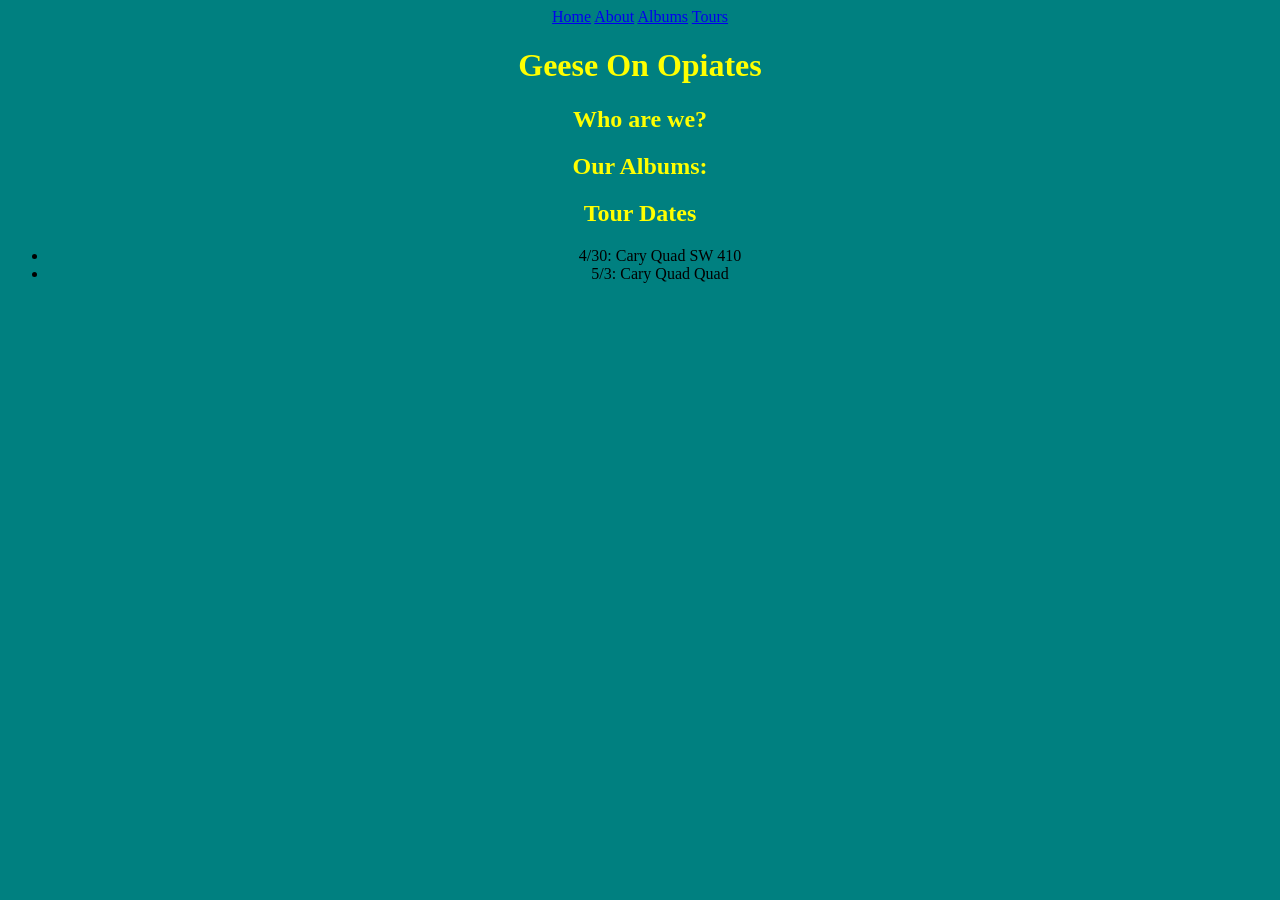
<file: index.html>
<!DOCTYPE HTML>
<html>
  <head>
    <link rel="stylesheet" href="style.css">
    <title>Geese On Opiates | The Website</title>
  </head>
  <body>
    <div id="navbar">
      <nav>
        <a href="/Geese-on-Opiates/home.html/">Home</a>
        <a href="/Geese-on-Opiates/about.html/">About</a>
        <a href="/Geese-on-Opiates/music.html/">Albums</a>
        <a href="/Geese-on-Opiates/tours.html/">Tours</a>
      </nav>
    </div>
    <h1>Geese On Opiates</h1>
    <h2>Who are we?</h2>
    <h2>Our Albums:</h2>
    <h2>Tour Dates</h2>
    <ul>
      <li>4/30: Cary Quad SW 410</li>
      <li>5/3: Cary Quad Quad</li>
    </ul>
  </body>
</html>
</file>
<file: style.css>
body {
  background-color: teal;
  text-align: center;
}

h1 {
  color: yellow;
}

h2 {
  color: yellow;
}
</file>
